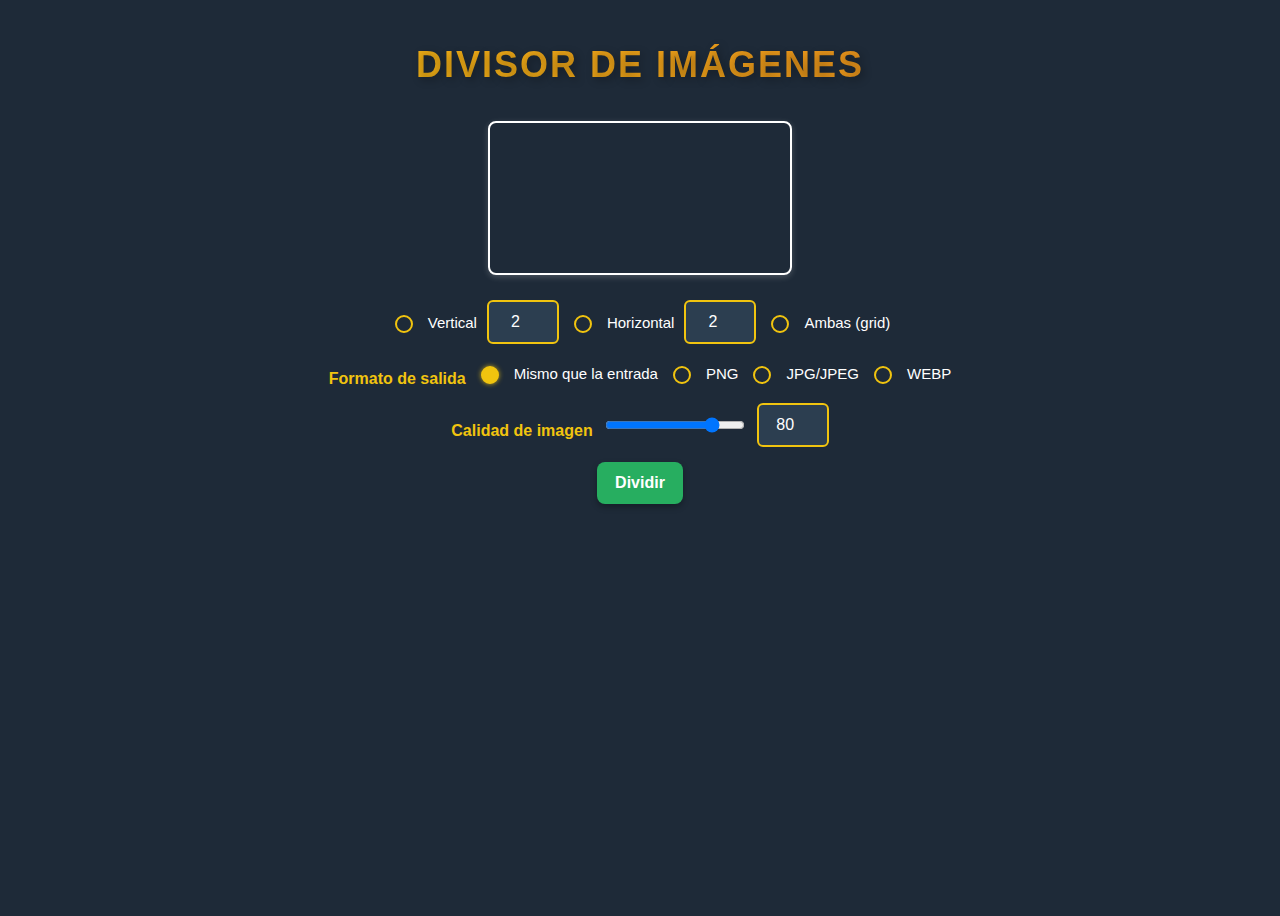
<file: Index.html>
<!-- index.html -->
<!DOCTYPE html>
<html lang="es">
<head>
    <meta charset="UTF-8">
    <meta name="viewport" content="width=device-width, initial-scale=1.0">
    <title>Divisor de Imágenes</title>
    <link rel="stylesheet" href="./styles.css">
</head>
<body>
    <h1>Divisor de Imágenes</h1>
    <input type="file" id="upload" accept="image/*">
    <div id="canvas-container">
        <canvas id="canvas"></canvas>
    </div>

    <div class="controls">
        <label><input type="radio" name="mode" value="vertical"> Vertical</label>
        <input type="number" id="vertical" value="2" min="1">

        <label><input type="radio" name="mode" value="horizontal"> Horizontal</label>
        <input type="number" id="horizontal" value="2" min="1">

        <label><input type="radio" name="mode" value="grid"> Ambas (grid)</label>
    </div>

    <div class="controls">
        <h3>Formato de salida</h3>
        <label><input type="radio" name="format" value="same" checked> Mismo que la entrada</label>
        <label><input type="radio" name="format" value="png"> PNG</label>
        <label><input type="radio" name="format" value="jpeg"> JPG/JPEG</label>
        <label><input type="radio" name="format" value="webp"> WEBP</label>
    </div>

    <div class="controls">
        <h3>Calidad de imagen</h3>
        <input type="range" id="quality-range" min="1" max="100" value="80">
        <input type="number" id="quality-number" min="1" max="100" value="80">
    </div>

    <button onclick="splitImage()">Dividir</button>

    <script src="./aplicacion.js"></script>
</body>
</html>
</file>
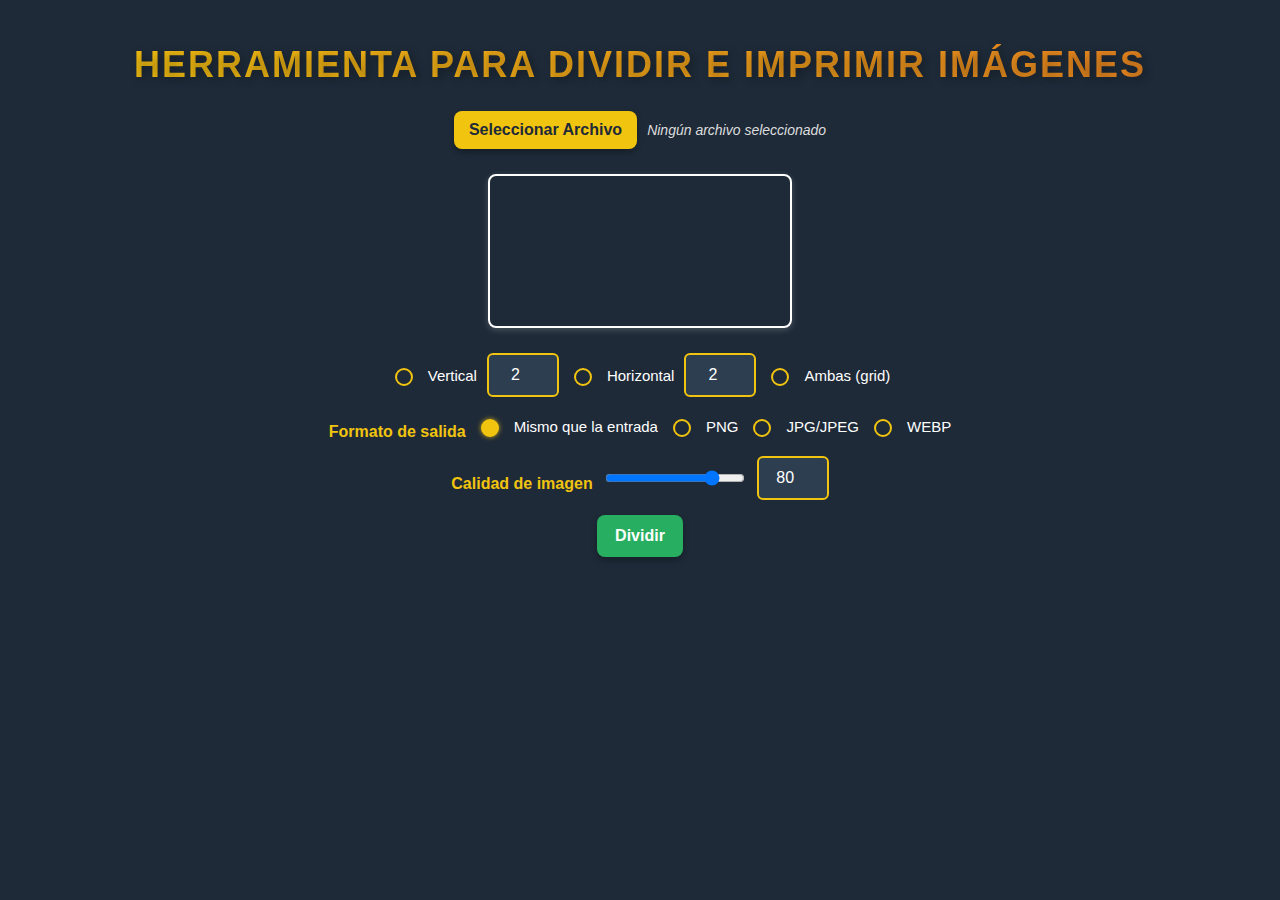
<file: index.html>
<!-- index.html -->
<!DOCTYPE html>
<html lang="es">
<head>
    <meta charset="UTF-8">
    <meta name="viewport" content="width=device-width, initial-scale=1.0">
    <title>Divisor de Imágenes</title>
    <link rel="stylesheet" href="./styles.css">
</head>
<body>
    <h1>Herramienta para Dividir e Imprimir Imágenes</h1>
    <div class="file-upload-container">
        <label class="file-upload">
            Seleccionar Archivo
            <input type="file" id="upload" accept="image/*">
        </label>
        <span id="file-name">Ningún archivo seleccionado</span>
    </div>
    <div id="canvas-container">
        <canvas id="canvas"></canvas>
    </div>

    <div class="controls">
        <label><input type="radio" name="mode" value="vertical"> Vertical</label>
        <input type="number" id="vertical" value="2" min="1">

        <label><input type="radio" name="mode" value="horizontal"> Horizontal</label>
        <input type="number" id="horizontal" value="2" min="1">

        <label><input type="radio" name="mode" value="grid"> Ambas (grid)</label>
    </div>

    <div class="controls">
        <h3>Formato de salida</h3>
        <label><input type="radio" name="format" value="same" checked> Mismo que la entrada</label>
        <label><input type="radio" name="format" value="png"> PNG</label>
        <label><input type="radio" name="format" value="jpeg"> JPG/JPEG</label>
        <label><input type="radio" name="format" value="webp"> WEBP</label>
    </div>

    <div class="controls">
        <h3>Calidad de imagen</h3>
        <input type="range" id="quality-range" min="1" max="100" value="80">
        <input type="number" id="quality-number" min="1" max="100" value="80">
    </div>

    <button onclick="splitImage()">Dividir</button>

    <script src="./aplicacion.js"></script>
</body>

</html>
</file>
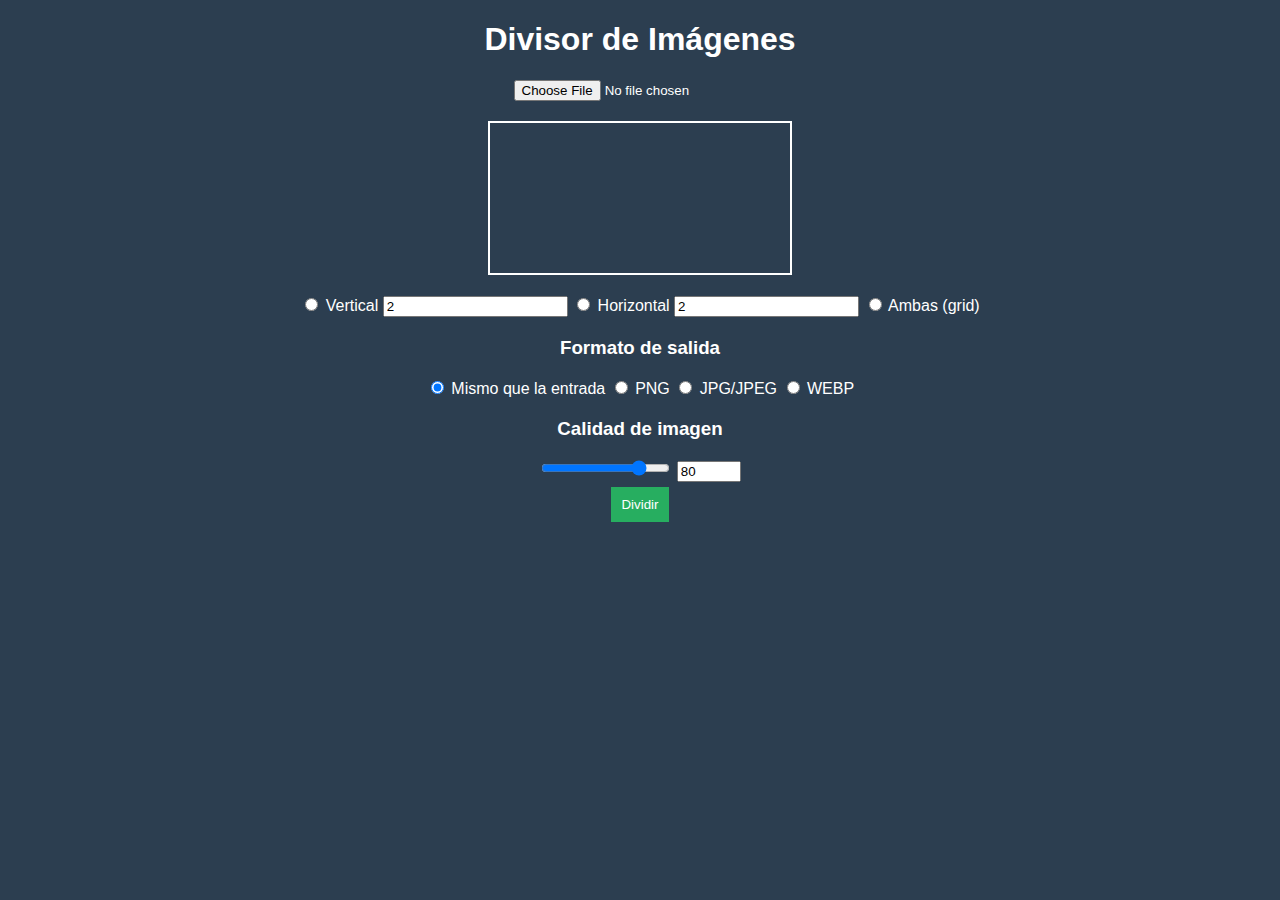
<file: Inicio/Index.html>
<!-- index.html -->
<!DOCTYPE html>
<html lang="es">
<head>
    <meta charset="UTF-8">
    <meta name="viewport" content="width=device-width, initial-scale=1.0">
    <title>Divisor de Imágenes</title>
    <link rel="stylesheet" href="../Estilos/styles.css">
</head>
<body>
    <h1>Divisor de Imágenes</h1>
    <input type="file" id="upload" accept="image/*">
    <div id="canvas-container">
        <canvas id="canvas"></canvas>
    </div>

    <div class="controls">
        <label><input type="radio" name="mode" value="vertical"> Vertical</label>
        <input type="number" id="vertical" value="2" min="1">

        <label><input type="radio" name="mode" value="horizontal"> Horizontal</label>
        <input type="number" id="horizontal" value="2" min="1">

        <label><input type="radio" name="mode" value="grid"> Ambas (grid)</label>
    </div>

    <div class="controls">
        <h3>Formato de salida</h3>
        <label><input type="radio" name="format" value="same" checked> Mismo que la entrada</label>
        <label><input type="radio" name="format" value="png"> PNG</label>
        <label><input type="radio" name="format" value="jpeg"> JPG/JPEG</label>
        <label><input type="radio" name="format" value="webp"> WEBP</label>
    </div>

    <div class="controls">
        <h3>Calidad de imagen</h3>
        <input type="range" id="quality-range" min="1" max="100" value="80">
        <input type="number" id="quality-number" min="1" max="100" value="80">
    </div>

    <button onclick="splitImage()">Dividir</button>

    <script src="../logica/aplicacion.js"></script>
</body>
</html>
</file>
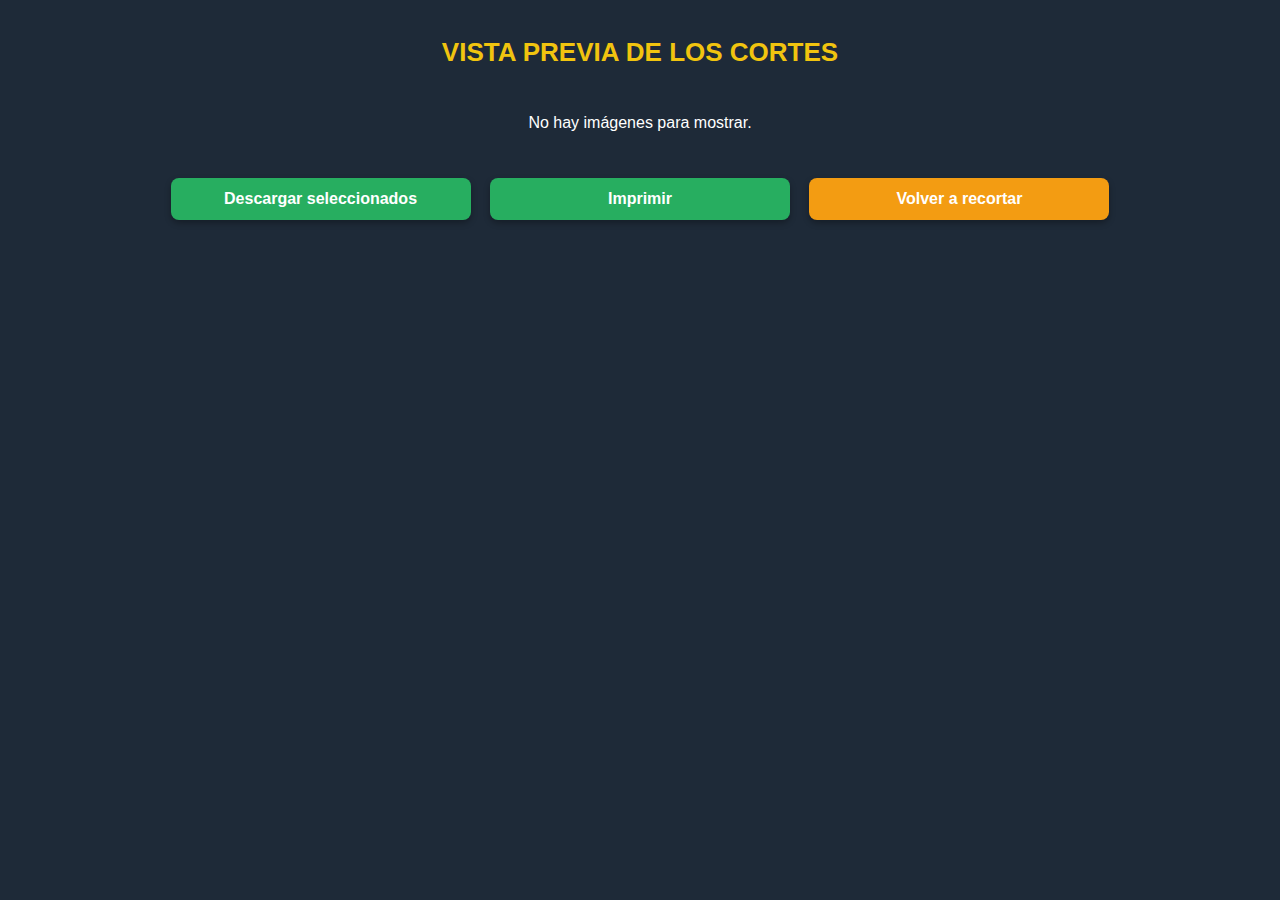
<file: preview.html>
<!DOCTYPE html>
<html lang="es">
<head>
    <meta charset="UTF-8">
    <meta name="viewport" content="width=device-width, initial-scale=1.0">
    <title>Vista previa</title>
    <link rel="stylesheet" href="./stylesprev.css">
</head>
<body>
    <h1>Vista previa de los cortes</h1>
    <div id="preview-container"></div>
    <button class="Descargar" id="download-selected">Descargar seleccionados</button>
    <button class="imprimir" id="print-button">Imprimir</button>
    <button class="retornar" onclick="window.location.href='index.html'">Volver a recortar</button>

    <script src="./previsualizar.js"></script>
    <script src="./imprimir.js" defer></script>

</body>
</html>
</file>
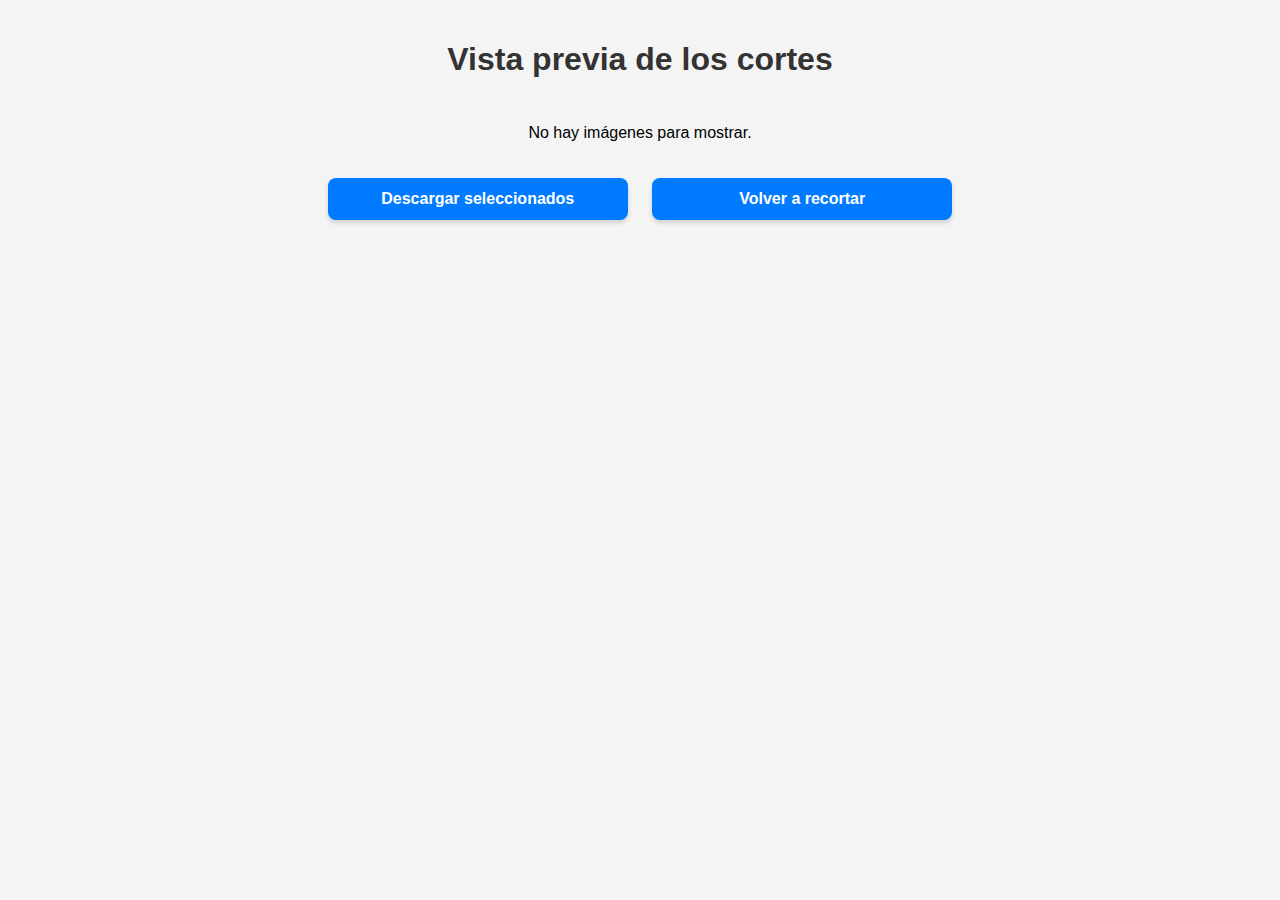
<file: Inicio/preview.html>
<!DOCTYPE html>
<html lang="es">
<head>
    <meta charset="UTF-8">
    <meta name="viewport" content="width=device-width, initial-scale=1.0">
    <title>Vista previa</title>
    <link rel="stylesheet" href="../Estilos/stylesprev.css">
</head>
<body>
    <h1>Vista previa de los cortes</h1>
    <div id="preview-container"></div>
    <button id="download-selected">Descargar seleccionados</button>
    <button onclick="window.location.href='index.html'">Volver a recortar</button>

    <script src="../logica/previsualizar.js"></script>
</body>
</html>
</file>
<file: styles.css>
/* 🎨 Estilos Generales */
body {
    text-align: center;
    font-family: 'Arial', sans-serif;
    background-color: #1e2a38;
    color: white;
    margin: 0;
    padding: 20px;
}

/* 📌 Título */
@keyframes fadeInScale {
    0% {
        opacity: 0;
        transform: scale(0.8);
    }
    100% {
        opacity: 1;
        transform: scale(1);
    }
}

h1 {
    font-size: 36px;
    font-weight: 800;
    text-transform: uppercase;
    background: linear-gradient(45deg, #f1c40f, #e67e22);
    -webkit-background-clip: text;
    background-clip: text;
    -webkit-text-fill-color: transparent;
    text-shadow: 3px 3px 8px rgba(0, 0, 0, 0.3);
    letter-spacing: 2px;
    text-align: center;
    font-family: 'Montserrat', sans-serif;
    margin-bottom: 25px;
    animation: fadeInScale 1s ease-out;
}



/* 📤 Carga de Archivos */
input[type="file"] {
    background: #2c3e50;
    border: none;
    padding: 8px 12px;
    color: white;
    border-radius: 5px;
    cursor: pointer;
}

input[type="file"]:hover {
    background: #34495e;
}

/* 🎨 Contenedor del Canvas */
#canvas-container {
    display: flex;
    justify-content: center;
    align-items: center;
    margin: 15px auto;
    padding: 10px;
    border-radius: 8px;
    background: none;
    max-width: 90%;
}

/* 🖼️ Canvas */
canvas {
    border: 2px solid white;
    border-radius: 8px;
    box-shadow: 0px 2px 6px rgba(255, 255, 255, 0.2);
    max-width: 100%;
}

/* 🎛️ Controles Generales */
.controls {
    display: flex;
    justify-content: center;
    align-items: center;
    flex-wrap: wrap;
    gap: 10px;
    margin-top: 10px;
}

/* 🎚️ Controles de División */
.controls label {
    display: flex;
    align-items: center;
    gap: 10px;
    font-size: 15px;
}

/* 🎯 Estilo para los Radios (Botones Redondos) */
.controls input[type="radio"] {
    appearance: none;
    width: 18px;
    height: 18px;
    border: 2px solid #f1c40f;
    border-radius: 50%;
    outline: none;
    transition: 0.2s ease-in-out;
    cursor: pointer;
    display: flex;
    align-items: center;
    justify-content: center;
    margin-right: 5px;
}

/* 🟢 Cuando está seleccionado */
.controls input[type="radio"]:checked {
    background-color: #f1c40f;
    box-shadow: 0px 0px 5px rgba(241, 196, 15, 0.8);
}

/* 🎨 Formato de salida */
h3 {
    font-size: 16px;
    margin-bottom: 5px;
    color: #f1c40f;
}

/* 🎚️ Calidad de Imagen */
input[type="range"] {
    width: 140px;
    cursor: pointer;
}

/* 🎨 Estilos para los campos numéricos */
input[type="number"] {
    width: 60px;
    height: 32px;
    font-size: 16px;
    text-align: center;
    border: 2px solid #f1c40f;
    border-radius: 6px;
    background-color: #2c3e50;
    color: white;
    outline: none;
    transition: 0.2s ease-in-out;
    padding: 4px;
}

/* 🟡 Efecto cuando la casilla está activa */
input[type="number"]:focus {
    border-color: #f39c12;
    box-shadow: 0px 0px 6px rgba(243, 156, 18, 0.8);
}

/* ✅ Botón Dividir */
button {
    background-color: #27ae60;
    color: white;
    padding: 12px 18px;
    font-size: 16px;
    font-weight: bold;
    border: none;
    cursor: pointer;
    margin-top: 15px;
    border-radius: 8px;
    transition: background 0.3s ease-in-out, transform 0.2s;
    box-shadow: 0px 3px 6px rgba(0, 0, 0, 0.3);
}

button:hover {
    background-color: #2ecc71;
    transform: scale(1.05);
}

/* 📱 Responsive */
@media (max-width: 768px) {
    .controls {
        flex-direction: column;
    }

    input[type="range"] {
        width: 100%;
    }

    button {
        width: 90%;
        max-width: 250px;
    }
}

/* 📂 Contenedor del botón y el nombre del archivo */
.file-upload-container {
    display: flex;
    align-items: center;
    gap: 10px;
    justify-content: center;
    margin-bottom: 15px;
}

/* 🎨 Estilos del botón de seleccionar archivo */
.file-upload {
    display: inline-block;
    position: relative;
    overflow: hidden;
    background-color: #f1c40f;
    color: #1e2a38;
    font-weight: bold;
    padding: 10px 15px;
    border-radius: 8px;
    cursor: pointer;
    font-size: 16px;
    transition: background 0.3s ease, transform 0.2s;
    box-shadow: 0px 3px 6px rgba(0, 0, 0, 0.3);
}

.file-upload:hover {
    background-color: #ffdb4d;
    transform: scale(1.05);
}

/* 🎭 Ocultar el input file */
input[type="file"] {
    position: absolute;
    left: 0;
    top: 0;
    opacity: 0;
    width: 100%;
    height: 100%;
    cursor: pointer;
}

/* 📄 Texto del archivo seleccionado */
#file-name {
    font-size: 14px;
    color: #ddd;
    font-style: italic;
}
</file>
<file: Estilos/styles.css>
body {
    text-align: center;
    font-family: Arial, sans-serif;
    background-color: #2c3e50;
    color: white;
}
#canvas-container {
    display: flex;
    justify-content: center;
    margin-top: 20px;
}
canvas {
    border: 2px solid white;
    max-width: 100%;
}
.controls {
    margin-top: 20px;
}
button {
    background-color: #27ae60;
    color: white;
    padding: 10px;
    border: none;
    cursor: pointer;
    margin: 5px;
}
button:hover {
    background-color: #2ecc71;
}
</file>
<file: stylesprev.css>
/* 🎨 Estilos Generales */
body {
    font-family: 'Arial', sans-serif;
    text-align: center;
    background-color: #1e2a38;
    color: white;
    margin: 0;
    padding: 20px;
}

/* 📌 Título */
h1 {
    font-size: 26px;
    text-transform: uppercase;
    font-weight: bold;
    color: #f1c40f;
    margin-bottom: 15px;
}

/* 🖼️ Contenedor de las imágenes cortadas */
#preview-container {
    display: flex;
    flex-wrap: wrap;
    justify-content: center;
    gap: 15px;
    padding: 15px;
    max-width: 90%;
    margin: auto;
}

/* 📷 Contenedor individual de cada imagen */
.preview-item {
    position: relative;
    border: 2px solid #f1c40f;
    padding: 10px;
    background-color: #2c3e50;
    transition: transform 0.2s, border-color 0.3s;
    cursor: pointer;
    border-radius: 10px;
    overflow: hidden;
    display: flex;
    flex-direction: column;
    align-items: center;
    box-shadow: 0px 4px 8px rgba(241, 196, 15, 0.2);
    max-width: 180px;
}

/* ✨ Efecto hover */
.preview-item:hover {
    transform: scale(1.05);
    border-color: #f39c12;
    box-shadow: 0px 6px 12px rgba(241, 196, 15, 0.4);
}

/* 📸 Imagen dentro de cada recorte */
.preview-item img {
    width: 100%;
    height: auto;
    object-fit: contain;
    border-radius: 5px;
    max-width: 100%;
}

/* ✅ Checkbox */
.preview-item input[type="checkbox"] {
    appearance: none;
    width: 20px;
    height: 20px;
    border: 2px solid #f1c40f;
    border-radius: 4px;
    cursor: pointer;
    transition: 0.2s ease-in-out;
    margin-top: 8px;
    display: flex;
    align-items: center;
    justify-content: center;
    background: #2c3e50;
}

.preview-item input[type="checkbox"]:checked {
    background-color: #f1c40f;
    box-shadow: 0px 0px 5px rgba(241, 196, 15, 0.8);
    border-color: white;
}

/* 🎛️ Contenedor de botones */
.button-container {
    display: flex;
    flex-direction: column;
    align-items: center;
    margin-top: 20px;
}

/* 🔘 Botones */
button {
    background-color: #27ae60;
    color: white;
    border: none;
    padding: 12px 18px;
    font-size: 16px;
    font-weight: bold;
    cursor: pointer;
    border-radius: 8px;
    transition: background 0.3s, transform 0.2s, box-shadow 0.3s;
    width: 80%;
    max-width: 300px;
    box-shadow: 0px 3px 6px rgba(0, 0, 0, 0.3);
    margin: 5px 0;
    outline: none;
}

/* 🎨 Efecto hover en botones */
button:hover {
    background-color: #2ecc71;
    transform: scale(1.05);
}

/* 🔄 Botón de volver */
button:nth-child(2) {
    background-color: #f39c12;
}

button:nth-child(2):hover {
    background-color: #e67e22;
}

/* 🔘 Descargar */
.Descargar {
    background-color: #27ae60;
    color: white;
    margin: 15px; /* Agrega espacio entre botones */
}

.Descargar:hover {
    background-color: #2ecc71;
    transform: scale(1.05);
}

/* 🔄 Retornar */
.retornar {
    background-color: #f39c12;
    color: white;
    margin: 15px; /* Agrega espacio entre botones */

}

.retornar:hover {
    background-color: #e67e22;
    transform: scale(1.05);
}

/* 📱 Responsive */
@media (max-width: 768px) {
    h1 {
        font-size: 22px;
    }

    #preview-container {
        flex-direction: column;
        align-items: center;
    }

    .preview-item {
        width: 80%;
        max-width: 160px;
    }

    button {
        width: 90%;
    }
}

@media (max-width: 480px) {
    h1 {
        font-size: 18px;
    }

    .preview-item {
        width: 100%;
        max-width: 140px;
    }

    button {
        font-size: 14px;
        padding: 10px 15px;
        width: 95%;
    }
}
</file>
<file: Estilos/stylesprev.css>
/* Reset y estilos generales */
body {
    font-family: 'Arial', sans-serif;
    text-align: center;
    background-color: #f4f4f4;
    margin: 0;
    padding: 20px;
}

/* Título */
h1 {
    color: #333;
    font-size: 2rem;
    margin-bottom: 20px;
}

/* Contenedor de las imágenes cortadas */
#preview-container {
    display: flex;
    flex-wrap: wrap;
    justify-content: center;
    gap: 10px;
    padding: 10px;
    max-width: 100%;
    margin: auto;
}

/* Contenedor individual de cada imagen */
.preview-item {
    position: relative;
    border: 2px solid #ddd;
    padding: 10px;
    background-color: white;
    transition: transform 0.2s, border-color 0.3s;
    cursor: pointer;
    border-radius: 10px;
    overflow: hidden;
    display: flex;
    flex-direction: column;
    align-items: center;
    box-shadow: 0px 4px 6px rgba(0, 0, 0, 0.1);
    width: 100%;
    max-width: 200px;
}

/* Efecto hover */
.preview-item:hover {
    transform: scale(1.05);
    border-color: #007bff;
}

/* Imagen dentro de cada recorte */
.preview-item img {
    width: 100%;
    height: auto;
    object-fit: contain;
    border-radius: 5px;
    max-width: 100%;
}

/* Checkbox */
.preview-item input[type="checkbox"] {
    width: 18px;
    height: 18px;
    cursor: pointer;
    margin-top: 5px;
}

/* Contenedor de botones */
.button-container {
    display: flex;
    flex-direction: column;
    align-items: center;
    margin-top: 20px;
}

/* Estilos para los botones */
button {
    background-color: #007bff;
    color: white;
    border: none;
    padding: 12px 20px;
    font-size: 16px;
    margin: 10px;
    cursor: pointer;
    border-radius: 8px;
    transition: background 0.3s, transform 0.2s, box-shadow 0.3s;
    width: 80%;
    max-width: 300px;
    font-weight: bold;
    box-shadow: 0px 3px 5px rgba(0, 0, 0, 0.15);
}

/* Efecto hover en botones */
button:hover {
    background-color: #0056b3;
    transform: scale(1.05);
    box-shadow: 0px 5px 10px rgba(0, 0, 0, 0.2);
}

/* Botón de volver */
button:nth-child(2) {
    background-color: #28a745;
}

button:nth-child(2):hover {
    background-color: #1e7e34;
}

/* ---- ESTILOS RESPONSIVOS ---- */
@media (max-width: 768px) {
    h1 {
        font-size: 1.8rem;
    }

    #preview-container {
        flex-direction: column;
        align-items: center;
    }

    .preview-item {
        width: 80%;
        max-width: 150px;
    }

    button {
        width: 90%;
    }
}

@media (max-width: 480px) {
    h1 {
        font-size: 1.5rem;
    }

    #preview-container {
        flex-direction: column;
        align-items: center;
    }

    .preview-item {
        width: 100%;
        max-width: 120px;
    }

    button {
        font-size: 14px;
        padding: 10px 15px;
        width: 95%;
    }
}
</file>
